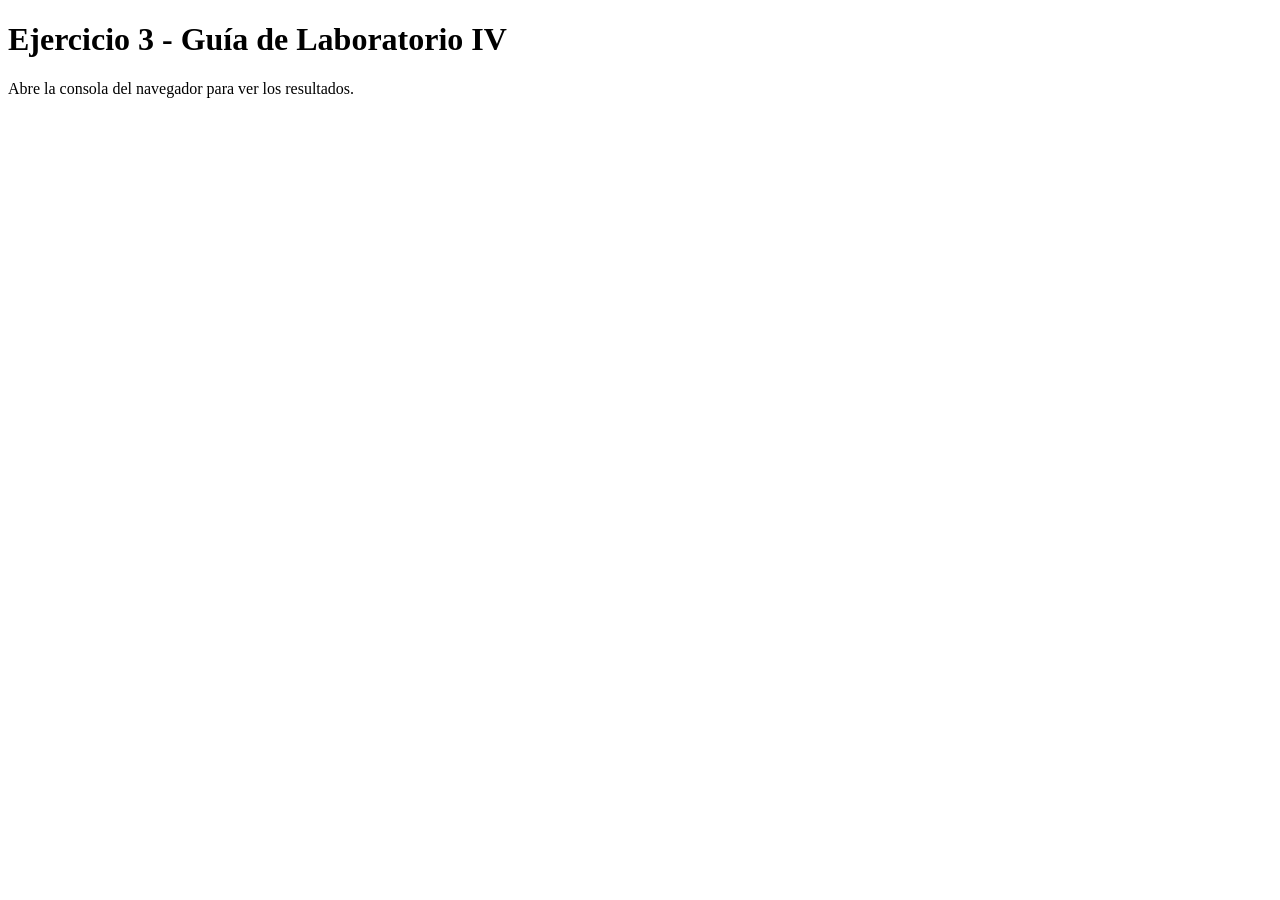
<file: 00018023_practica4_seccion2/Ejercicio3/index.html>
<!DOCTYPE html>
<html lang="es">
<head>
    <meta charset="UTF-8">
    <meta name="viewport" content="width=device-width, initial-scale=1.0">
    <title>Ejercicio 3</title>
</head>
<body>
    <h1>Ejercicio 3 - Guía de Laboratorio IV</h1>
    <p>Abre la consola del navegador para ver los resultados.</p>
    
    <script src="script.js"></script>
</body>
</html>
</file>
